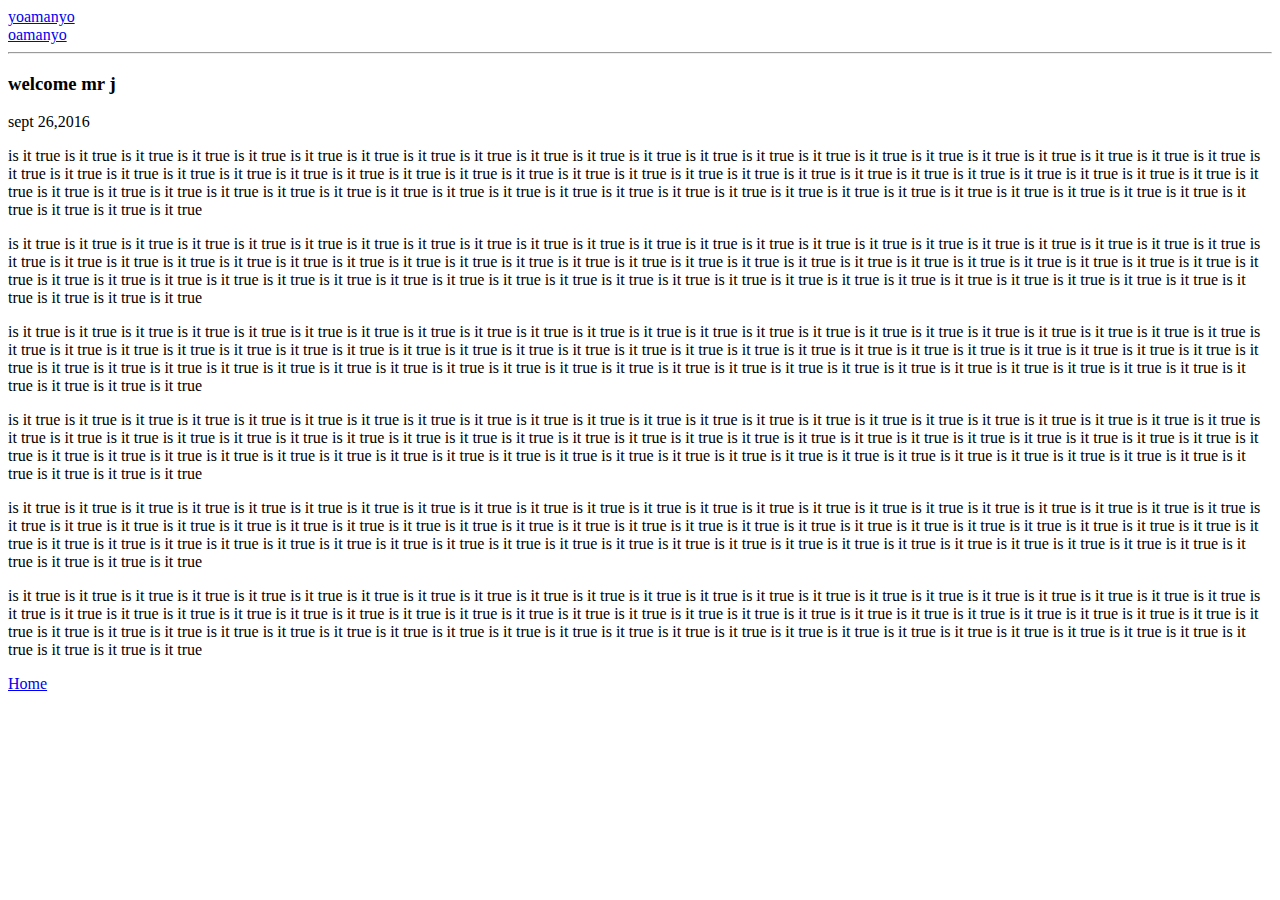
<file: ui/aman1.html>
<!DOCTYPE html>
<html>
    <head>
        <title>yoaman</title>
        <meta name="viewport" content="width=device-width, initial-scale=1" />
    
    </head>
<body>
    <div>
        <a href="/aman2">yoamanyo</a>
        </div>
    <div>    <a href="/ui/style.css" rel="stylesheet">oamanyo</a></div>
        <hr/>
        <h3> 
            welcome mr j
        </h3>
        <div>
            sept 26,2016
        </div>
        <div>
            <p>
                is it true is it true is it true is it true is it true is it true is it true is it true is it true is it true is it true is it true is it true is it true is it true is it true is it true is it true is it true is it true is it true is it true is it true is it true is it true is it true is it true is it true is it true is it true is it true is it true is it true is it true is it true is it true is it true is it true is it true is it true is it true is it true is it true is it true is it true is it true is it true is it true is it true is it true is it true is it true is it true is it true is it true is it true is it true is it true is it true is it true is it true is it true is it true is it true is it true is it true is it true is it true is it true is it true
            </p>
            <p>
                is it true is it true is it true is it true is it true is it true is it true is it true is it true is it true is it true is it true is it true is it true is it true is it true is it true is it true is it true is it true is it true is it true is it true is it true is it true is it true is it true is it true is it true is it true is it true is it true is it true is it true is it true is it true is it true is it true is it true is it true is it true is it true is it true is it true is it true is it true is it true is it true is it true is it true is it true is it true is it true is it true is it true is it true is it true is it true is it true is it true is it true is it true is it true is it true is it true is it true is it true is it true is it true is it true
            </p>
            <p>
                is it true is it true is it true is it true is it true is it true is it true is it true is it true is it true is it true is it true is it true is it true is it true is it true is it true is it true is it true is it true is it true is it true is it true is it true is it true is it true is it true is it true is it true is it true is it true is it true is it true is it true is it true is it true is it true is it true is it true is it true is it true is it true is it true is it true is it true is it true is it true is it true is it true is it true is it true is it true is it true is it true is it true is it true is it true is it true is it true is it true is it true is it true is it true is it true is it true is it true is it true is it true is it true is it true
            </p>
            <p>
                is it true is it true is it true is it true is it true is it true is it true is it true is it true is it true is it true is it true is it true is it true is it true is it true is it true is it true is it true is it true is it true is it true is it true is it true is it true is it true is it true is it true is it true is it true is it true is it true is it true is it true is it true is it true is it true is it true is it true is it true is it true is it true is it true is it true is it true is it true is it true is it true is it true is it true is it true is it true is it true is it true is it true is it true is it true is it true is it true is it true is it true is it true is it true is it true is it true is it true is it true is it true is it true is it true
            </p>
            <p>
                is it true is it true is it true is it true is it true is it true is it true is it true is it true is it true is it true is it true is it true is it true is it true is it true is it true is it true is it true is it true is it true is it true is it true is it true is it true is it true is it true is it true is it true is it true is it true is it true is it true is it true is it true is it true is it true is it true is it true is it true is it true is it true is it true is it true is it true is it true is it true is it true is it true is it true is it true is it true is it true is it true is it true is it true is it true is it true is it true is it true is it true is it true is it true is it true is it true is it true is it true is it true is it true is it true
            </p>
            <p>
                is it true is it true is it true is it true is it true is it true is it true is it true is it true is it true is it true is it true is it true is it true is it true is it true is it true is it true is it true is it true is it true is it true is it true is it true is it true is it true is it true is it true is it true is it true is it true is it true is it true is it true is it true is it true is it true is it true is it true is it true is it true is it true is it true is it true is it true is it true is it true is it true is it true is it true is it true is it true is it true is it true is it true is it true is it true is it true is it true is it true is it true is it true is it true is it true is it true is it true is it true is it true is it true is it true
            </p>
            </div>
        <a href="/">Home</a>
    </body>        
        
</html>
</file>
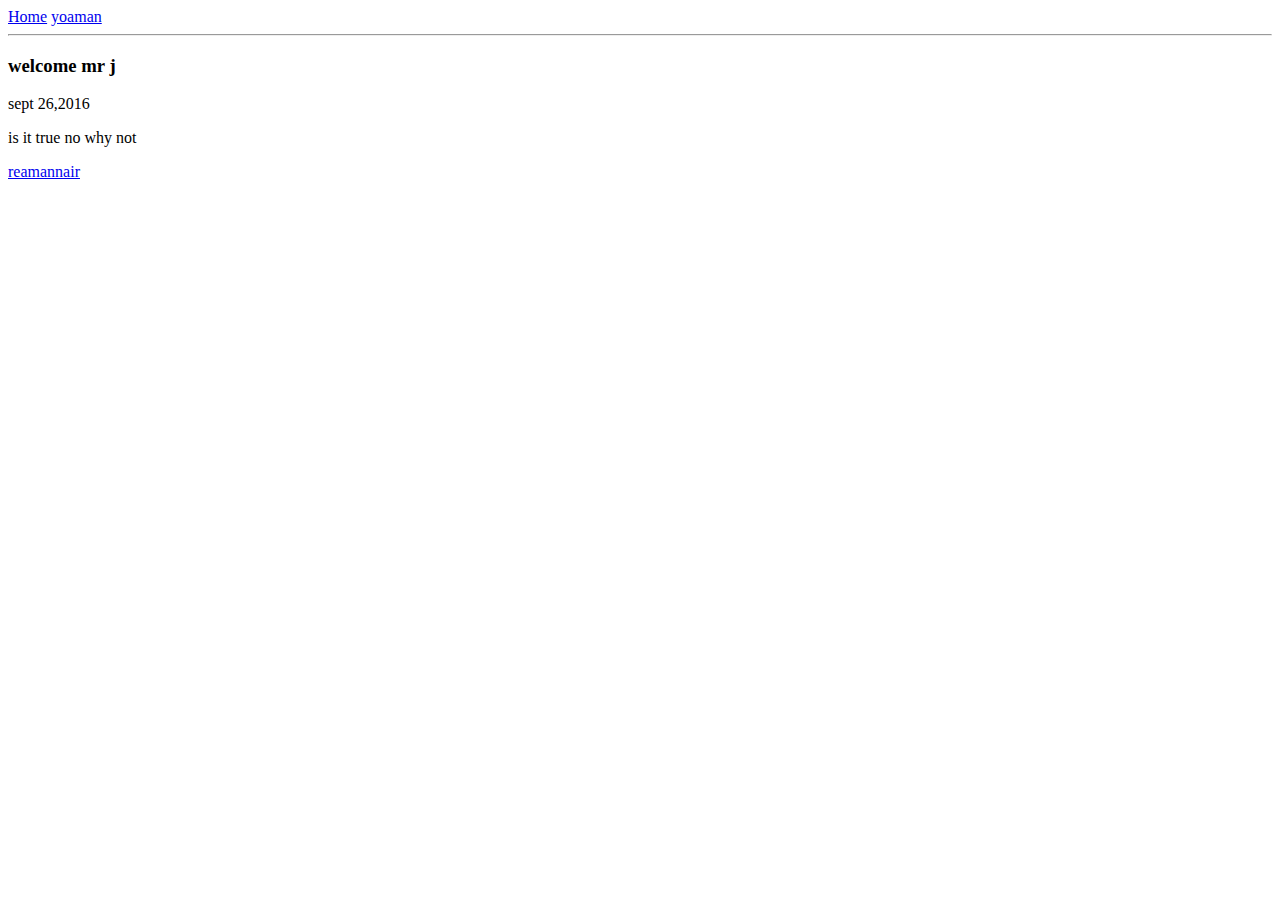
<file: ui/aman2.html>
<!DOCTYPE html>
<html>
    <head>
        <title>yoamanyo</title>
        <meta name="viewport" content="width=device-width, initial-scale=1" />
    </head>
<body>
    <div>
        <a href="/">Home</a>
        <a href="/aman1">yoaman</a>
        </div>
        <hr/>
        <h3>
            welcome mr j
        </h3>
        <div>
            sept 26,2016
        </div>
        <div>
            <p>
                is it true no why not 
            </p>
        </div>
        <div>
            <a href="amannair">reamannair</a>
        </div>
    </body>        
        
</html>
</file>
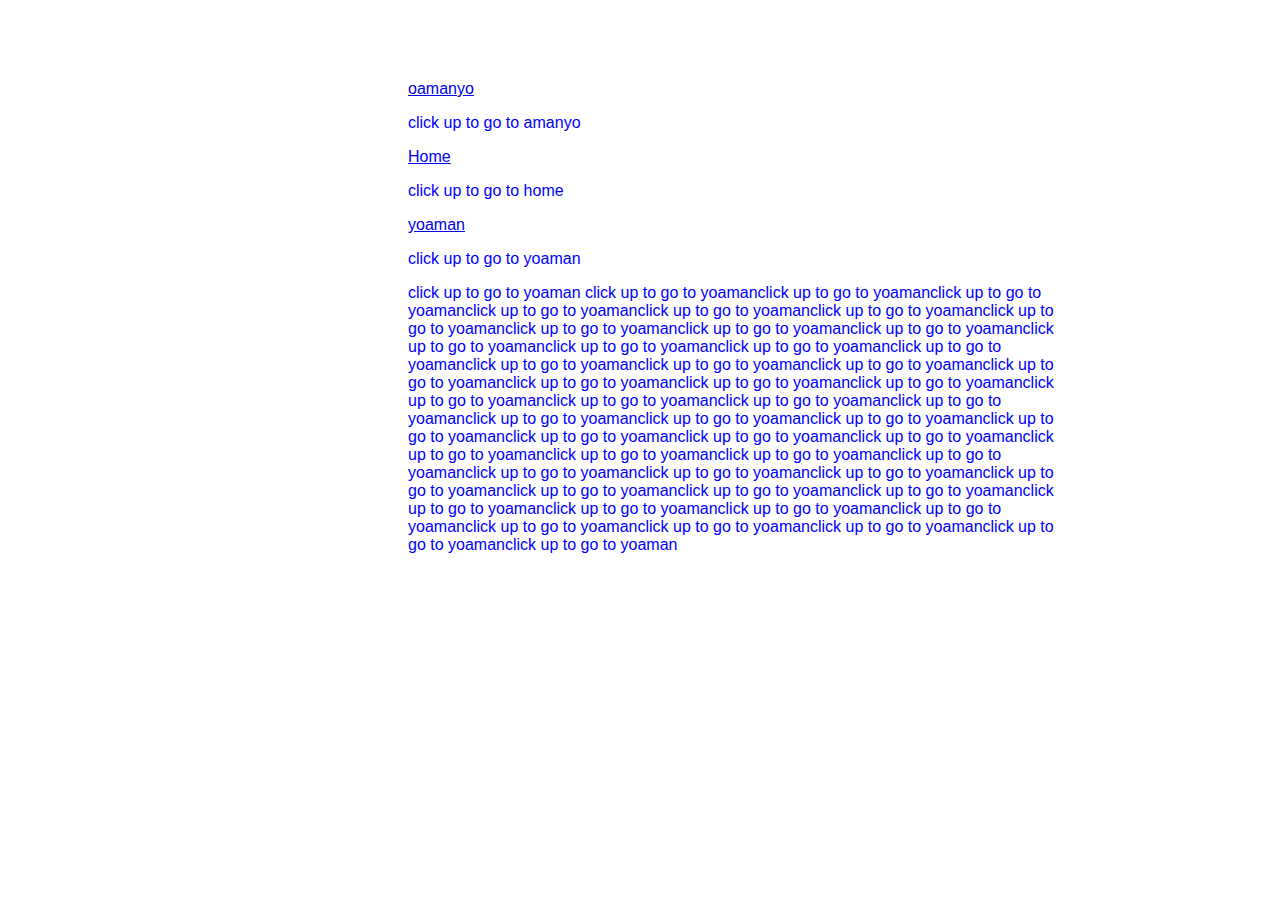
<file: ui/amannair.html>
<html>
    <head>
        <title>
            reamannair 
        </title>
        <link href="/ui/style.css" rel="stylesheet" />
       
    </head>
    
    <body>
        <div class="contain">
        <div>
        <a href="aman2">oamanyo</a>
        </div>
        <p>
            click up to go to amanyo
        </p>
        <a href="/">Home</a>
         <p>
            click up to go to home
        </p>
        <a href="/aman1">yoaman</a>
         <p>
            click up to go to yoaman
        </p>
        <p>
            click up to go to yoaman click up to go to yoamanclick up to go to yoamanclick up to go to yoamanclick up to go to yoamanclick up to go to yoamanclick up to go to yoamanclick up to go to yoamanclick up to go to yoamanclick up to go to yoamanclick up to go to yoamanclick up to go to yoamanclick up to go to yoamanclick up to go to yoamanclick up to go to yoamanclick up to go to yoamanclick up to go to yoamanclick up to go to yoamanclick up to go to yoamanclick up to go to yoamanclick up to go to yoamanclick up to go to yoamanclick up to go to yoamanclick up to go to yoamanclick up to go to yoamanclick up to go to yoamanclick up to go to yoamanclick up to go to yoamanclick up to go to yoamanclick up to go to yoamanclick up to go to yoamanclick up to go to yoamanclick up to go to yoamanclick up to go to yoamanclick up to go to yoamanclick up to go to yoamanclick up to go to yoamanclick up to go to yoamanclick up to go to yoamanclick up to go to yoamanclick up to go to yoamanclick up to go to yoamanclick up to go to yoamanclick up to go to yoamanclick up to go to yoamanclick up to go to yoamanclick up to go to yoamanclick up to go to yoamanclick up to go to yoamanclick up to go to yoamanclick up to go to yoamanclick up to go to yoamanclick up to go to yoaman
            </p>
</div>
    </body>
</html>
</file>
<file: ui/style.css>
body {
    font-family: sans-serif;
    margin-top: 80px;
}

.center {
    text-align: center;
}

.text-big {
    font-size: 300%;
}

.bold {
    font-weight: bold;
}

.img-medium {
    height: 200px;
}
.contain{
    max-width: 800px;
    color: blue;
    padding-right: 200;
    padding-left: 200;
    margin-left: 200; 
    }
</file>
